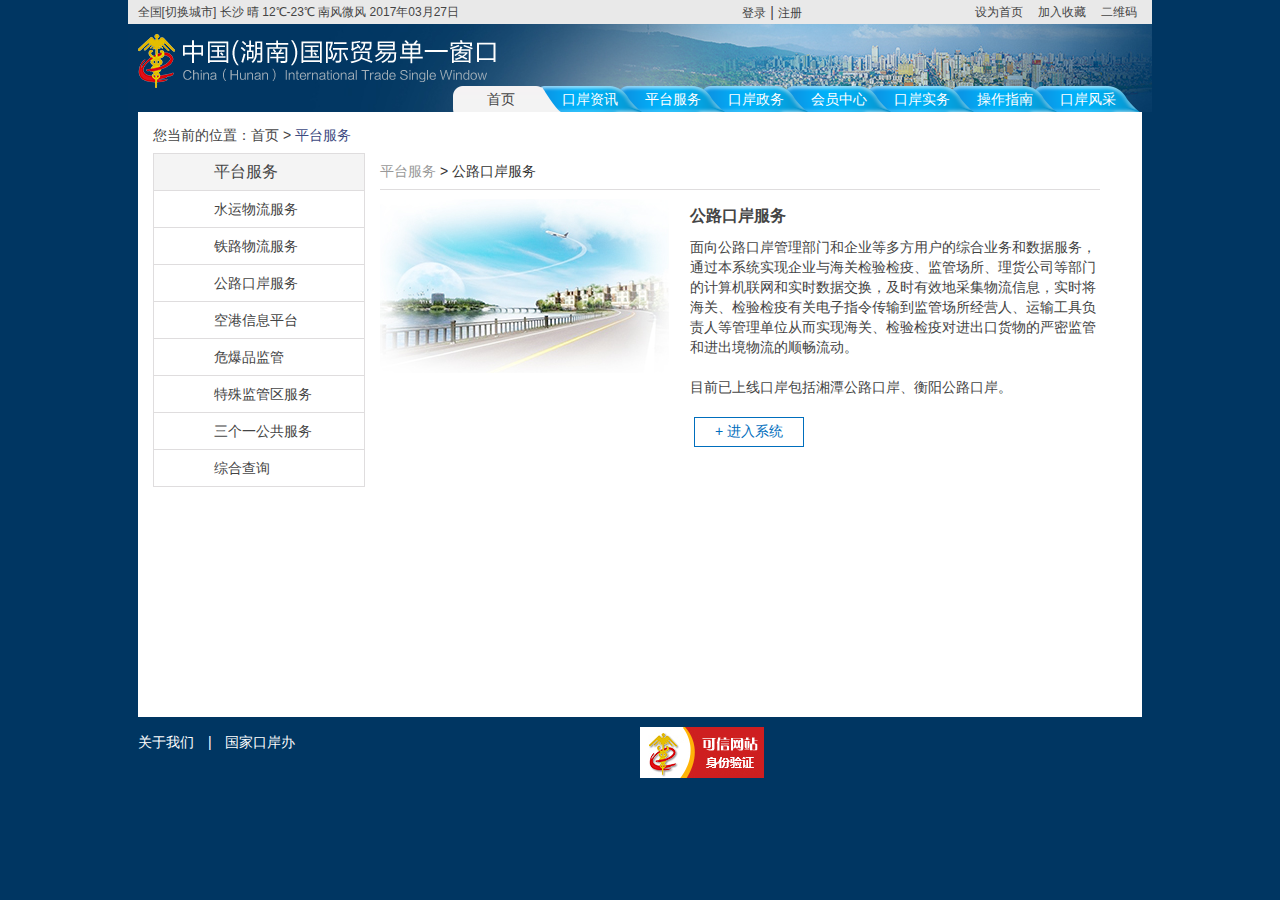
<file: service.html>
<!DOCTYPE html>
<html>
<head>
<meta charset="utf-8">
<meta http-equiv="X-UA-Compatible" content="IE=edge,chrome=1">
<title>中国（湖南）国际贸易单一窗口 - 平台服务</title>
<meta name="description" content="">
<meta name="keywords" content="">
<link href="css/style.css" rel="stylesheet">
</head>
<body>
<div class="topbar">
	<div class="weather">全国[切换城市]   长沙  晴  12℃-23℃  南风微风   2017年03月27日</div>
	<div class="right">
		<ul>
			<li id="wechat"><a href="javascript: void(0)">二维码</a><span><img src="images/wechat.jpg"></span></li>
			<li><a href="">加入收藏</a></li>
			<li><a href="">设为首页</a></li>
		</ul>
		<div><a href="">登录</a> | <a href="">注册</a></div>
	</div>
</div>
<div class="head">
	<div class="logo">
		<a href="index.html"><img src="images/logo.png" alt="中国（湖南）国际贸易单一窗口"></a>
	</div>
	<ul>
		<li><a href="mien.html?name=mien">口岸风采</a></li>
		<li><a href="handle.html?name=handle">操作指南</a></li>
		<li><a href="practical.html?name=practical">口岸实务</a></li>
		<li><a href="user.html?name=user">会员中心</a></li>
		<li><a href="government.html?name=government">口岸政务</a></li>
		<li><a href="service.html?name=service">平台服务</a></li>
		<li><a href="news.html?name=news">口岸资讯</a></li>
		<li><a href="index.html?name=index">首页 &nbsp;&nbsp;</a></li>
	</ul>
</div>
<div class="content">
	<div class="daohang">您当前的位置：<a href="index.html">首页</a> > <span>平台服务</span></div>
	<div class="service">
		<div class="service-nav">
			<dl>
				<dt>平台服务</dt>
				<dd><a href="">水运物流服务</a></dd>
				<dd><a href="">铁路物流服务</a></dd>
				<dd><a href="">公路口岸服务</a></dd>
				<dd><a href="">空港信息平台</a></dd>
				<dd><a href="">危爆品监管</a></dd>
				<dd><a href="">特殊监管区服务</a></dd>
				<dd><a href="">三个一公共服务</a></dd>
				<dd class="last"><a href="">综合查询</a></dd>
			</dl>
		</div>
		<div class="service-content">
			<div class="service-content-daohang">平台服务 <span>> 公路口岸服务</span></div>
			<div class="service-content-content">
				<div class="img">
					<img src="images/service-left.png">
				</div>
				<h1>公路口岸服务</h1>
				<p>面向公路口岸管理部门和企业等多方用户的综合业务和数据服务，通过本系统实现企业与海关检验检疫、监管场所、理货公司等部门的计算机联网和实时数据交换，及时有效地采集物流信息，实时将海关、检验检疫有关电子指令传输到监管场所经营人、运输工具负责人等管理单位从而实现海关、检验检疫对进出口货物的严密监管和进出境物流的顺畅流动。<br /><br />目前已上线口岸包括湘潭公路口岸、衡阳公路口岸。</p>
				<a href="">+ 进入系统</a>
			</div>
		</div>
	</div>

</div>
<div class="foot">
	<div class="foot-l">
		<a href="">关于我们</a> | <a href="">国家口岸办</a>
	</div>
	<div class="foot-r"><img src="images/bottom_img.jpg" alt="" /></div>
</div>

<script type="text/javascript" src="js/jquery-3.2.0.min.js"></script>
<script type="text/javascript" src="js/common.js"></script>
</body>
</html>
</file>
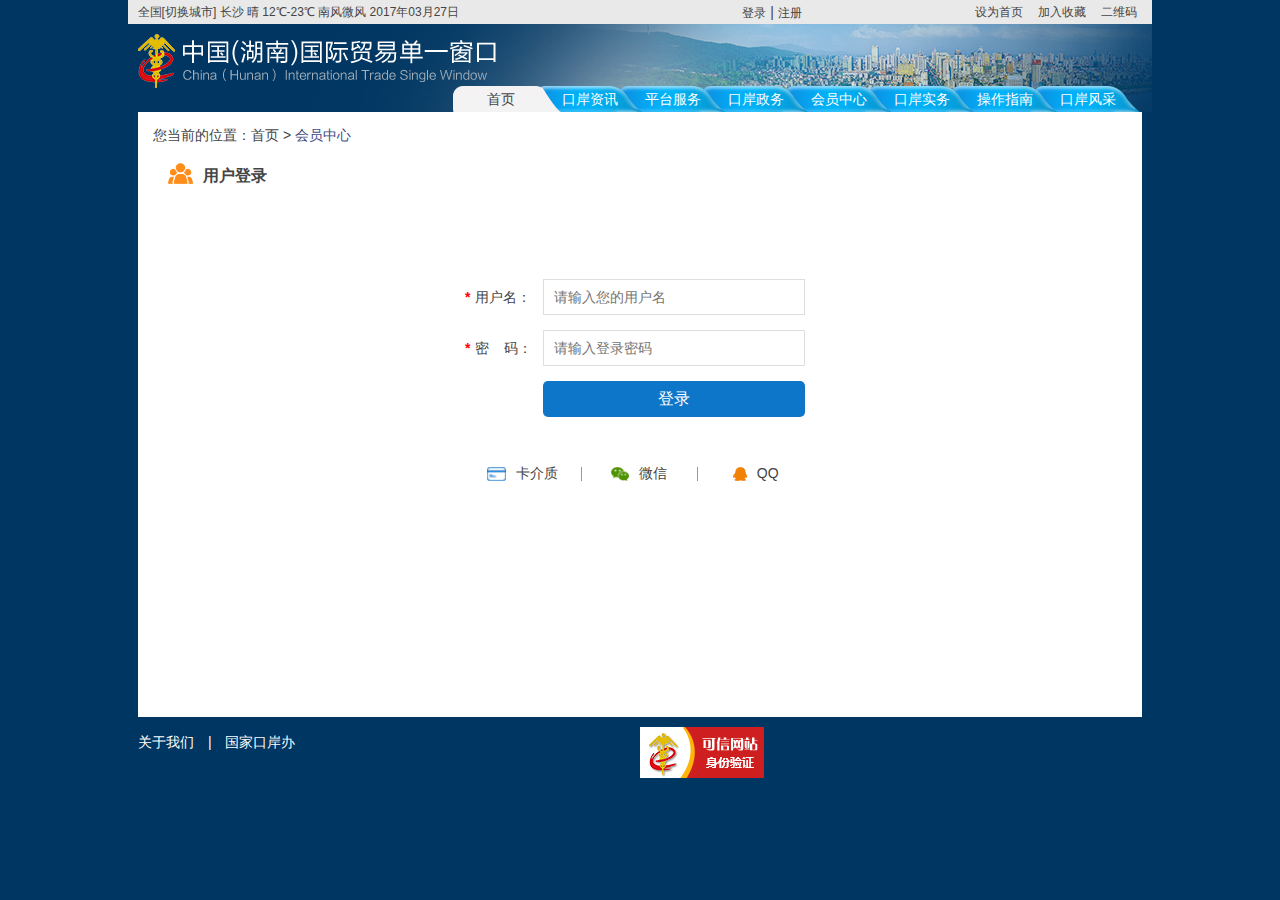
<file: user.html>
<!DOCTYPE html>
<html>
<head>
<meta charset="utf-8">
<meta http-equiv="X-UA-Compatible" content="IE=edge,chrome=1">
<title>中国（湖南）国际贸易单一窗口 - 会员中心</title>
<meta name="description" content="">
<meta name="keywords" content="">
<link href="css/style.css" rel="stylesheet">
</head>
<body>
<div class="topbar">
	<div class="weather">全国[切换城市]   长沙  晴  12℃-23℃  南风微风   2017年03月27日</div>
	<div class="right">
		<ul>
			<li id="wechat"><a href="javascript: void(0)">二维码</a><span><img src="images/wechat.jpg"></span></li>
			<li><a href="">加入收藏</a></li>
			<li><a href="">设为首页</a></li>
		</ul>
		<div><a href="">登录</a> | <a href="">注册</a></div>
	</div>
</div>
<div class="head">
	<div class="logo">
		<a href="index.html"><img src="images/logo.png" alt="中国（湖南）国际贸易单一窗口"></a>
	</div>
	<ul>
		<li><a href="mien.html?name=mien">口岸风采</a></li>
		<li><a href="handle.html?name=handle">操作指南</a></li>
		<li><a href="practical.html?name=practical">口岸实务</a></li>
		<li><a href="user.html?name=user">会员中心</a></li>
		<li><a href="government.html?name=government">口岸政务</a></li>
		<li><a href="service.html?name=service">平台服务</a></li>
		<li><a href="news.html?name=news">口岸资讯</a></li>
		<li><a href="index.html?name=index">首页 &nbsp;&nbsp;</a></li>
	</ul>
</div>
<div class="content">
	<div class="daohang">您当前的位置：<a href="index.html">首页</a> > <span>会员中心</span></div>
	<div class="user-title"><img src="images/user_login.png"> 用户登录</div>
	<div class="login">
		<label><b>*</b>用户名：<input type="text" id="username" placeholder="请输入您的用户名"> <span>登录用户名不能为空！</span></label>
		<label><b>*</b>密<em>&nbsp;</em>码：<input id="password" type="text" placeholder="请输入登录密码"> <span>密码错误！</span></label>
		<button>登录</button>
		<ul>
			<li><img src="images/hyzx_ljz.png">卡介质</a></li>
			<li><a href=""><img src="images/hyzx_wechat.png">微信</a></li>
			<li class="last"><a href=""><img src="images/hyzx_QQ.png">QQ</a></li>
		</ul>
	</div>
</div>
<div class="foot">
	<div class="foot-l">
		<a href="">关于我们</a> | <a href="">国家口岸办</a>
	</div>
	<div class="foot-r"><img src="images/bottom_img.jpg" alt="" /></div>
</div>

<script type="text/javascript" src="js/jquery-3.2.0.min.js"></script>
<script type="text/javascript" src="js/common.js"></script>
<script type="text/javascript" src="controller/login.js"></script>
</body>
</html>
</file>
<file: css/style.css>
body,div,ul,ol,li,span,p,h1,h2,h3,strong,b,em,i,strong,table,tr,td,button,input,select,dl,dd,dt,img,a
{ margin:0; padding: 0; font-size: 14px; font-family: "microsoft yahe", "微软雅黑", arial; color: #444444; }
ol,ul,li {list-style-type: none;}
a{text-decoration: none; color: #444444;}
img{ border: none; }

body{ background: #003662; }

/* 顶部 */
.topbar{ width: 1024px; height: 24px; line-height: 24px; background: #e9e9e9; margin:0 auto; }
.topbar .weather{ max-width: 50%; text-indent: 0.8em; float: left; font-size: 12px; }
.topbar .right{ width: 40%; float: right; }
.topbar .right ul{ float: right; }
.topbar .right ul li{ float: right; clear: left; padding-right: 15px; position: relative; font-size: 12px; }
.topbar .right ul li a{ font-size: 12px; }
.topbar .right ul li span{ position: absolute; width: 150px; height: 150px; top: 24px; right: 0; background: #ffffff; z-index: 100; display: none; }
.topbar .right ul li span img{ width: 130px; height: 130px; float: left; margin: 10px; }
.topbar .right div{ float: left; }
.topbar .right div a{ font-size: 12px; }

/* 头部导航 logo */
.head{ width: 1024px; height: 88px; margin: 0 auto; position: relative; background: url(../images/top_bg_img.jpg); }
.head .logo{ float: left; margin: 10px; }
.head ul{ float: right; height: 26px; position: absolute; bottom: 0; right: 10px; }
.head ul li{ width: 108px; height: 26px; float: right; clear: left; line-height: 26px; text-align: center; background: url(../images/nav_blue.png) no-repeat; margin-left: -25px; }
.head ul li.current{ background: url(../images/nav_white.png) no-repeat; }
.head ul li.current a{ color: #444444; }
.head ul li:hover{ background: url(../images/nav_white.png) no-repeat; }
.head ul li:hover a{ color: #444444; }
.head ul li a{ color: #ffffff;  }

/* 主页中间内容区 */
.content{ width: 1004px; margin: 0 auto; background: #ffffff; overflow: hidden; padding-bottom: 5px; min-height: 600px; }
.content .home-top{ width: 100%; height: 261px; overflow: hidden; float: left; margin: 10px 5px 5px; }
.content .home-top .banner{ width: 390px; height: 261px; float: left; overflow: hidden; position: relative; }
.content .home-top .banner ul li{ width: 100%; height: 261px; float: left; position: relative; }
.content .home-top .banner ul li span{ position: absolute; width: 100%; height: 26px; line-height: 26px; overflow: hidden; bottom: 0; left: 0; 
 background: url(../images/bannerspan-bg.png); color: #ffffff; text-indent: 0.8em; }
.content .home-top .banner dl{ position: absolute; bottom: 5px; right: 10px; }
.content .home-top .banner dl dd{ width: 15px; height: 15px; line-height: 15px; text-align: center; background: #ffffff; float: left; clear: right; margin-left: 5px;
  cursor: pointer; }
.content .home-top .banner dl dd.current{ background: #3277ba; color: #ffffff; }
.content .home-top .tab-list1{ width: 595px; height: 259px; float: right; border: 1px solid #e4e4e4; margin-right: 10px; }
.content .home-top .tab-list1 .tab-list1-nav{ width: 100%; float: left; height: 36px; line-height: 33px; background: #f8f8f8; border-bottom: 1px solid #e4e4e4; }
.content .home-top .tab-list1 .tab-list1-nav li{ width: 88px; text-align: center; float: left; clear: right;  cursor: pointer; border-top: 3px solid #f8f8f8; }
.content .home-top .tab-list1 .tab-list1-nav li.first{ border-right: 1px solid #e4e4e4; }
.content .home-top .tab-list1 .tab-list1-nav li.current{ background: #ffffff; border-top: 3px solid #4778ba; border-bottom: 1px solid #ffffff; border-right: 1px solid #e4e4e4; }
.content .home-top .tab-list1 .tab-list1-content{ width: 100%; float: left; }
.content .home-top .tab-list1 .tab-list1-content ul{ margin-top: 5px; }
.content .home-top .tab-list1 .tab-list1-content ul li{ width: 565px; line-height: 30px; float: left; padding-left: 20px; background: url(../images/icon-point.png) 10px 13px no-repeat; }
.content .home-top .tab-list1 .tab-list1-content ul li a{ max-width: 490px; float: left; white-space:nowrap; overflow:hidden; text-overflow:ellipsis; font-size: 12px;}
.content .home-top .tab-list1 .tab-list1-content ul li span{ float: right;  font-size: 12px; }
.content .home-top .tab-list1 .tab-list1-content ul li a:hover{ color: #4778ba }

.content .home-center{ width: 994px; float: left; margin-left: 5px; }
.content .home-center img{ width: 994px; height: 53px; float: left; }

.content .home-bottom{ width: 994px; height: 261px; overflow: hidden; float: left; padding: 5px; }
.content .home-bottom .tab-list2{ width: 395px; height: 259px; float: left; border: 1px solid #e4e4e4; }
.content .home-bottom .tab-list2 .tab-list2-nav{ width: 100%; float: left; height: 36px; line-height: 33px; background: #f8f8f8; border-bottom: 1px solid #e4e4e4; }
.content .home-bottom .tab-list2 .tab-list2-nav span{ width: 88px; height: 34px; text-align: center; float: left; clear: right;  background: #ffffff; border-top: 3px solid #4778ba;
	border-right: 1px solid #e4e4e4; }
.content .home-bottom .tab-list2 .tab-list2-nav a{ float: right; line-height: 30px; }
.content .home-bottom .tab-list2 .tab-list2-content{ width: 100%; float: left; }
.content .home-bottom .tab-list2 .tab-list2-content ul{ margin-top: 5px; }
.content .home-bottom .tab-list2 .tab-list2-content ul li{ width: 365px; line-height: 30px; float: left; padding-left: 20px; background: url(../images/icon-point.png) 10px 13px no-repeat; }
.content .home-bottom .tab-list2 .tab-list2-content ul li a{ max-width: 275px; float: left; white-space:nowrap; overflow:hidden; text-overflow:ellipsis; font-size: 12px; }
.content .home-bottom .tab-list2 .tab-list2-content ul li span{ float: right; font-size: 12px; }
.content .home-bottom .tab-list2 .tab-list2-content ul li a:hover{ color: #4778ba }
.content .home-bottom .tab-list3{ width: 395px; height: 259px; float: left; clear: right; margin-left: 8px; border: 1px solid #e4e4e4; }
.content .home-bottom .tab-list3 .tab-list3-nav{ width: 100%; float: left; height: 36px; line-height: 33px; background: #f8f8f8; border-bottom: 1px solid #e4e4e4; }
.content .home-bottom .tab-list3 .tab-list3-nav li{ width: 88px; height: 34px; text-align: center; float: left; clear: right;  cursor: pointer; border-top: 3px solid #f8f8f8; }
.content .home-bottom .tab-list3 .tab-list3-nav li.first{ border-right: 1px solid #e4e4e4; }
.content .home-bottom .tab-list3 .tab-list3-nav li.current{ background: #ffffff; border-top: 3px solid #4778ba; border-right: 1px solid #e4e4e4; }
.content .home-bottom .tab-list3 .tab-list3-content{ width: 100%; float: left; }
.content .home-bottom .tab-list3 .tab-list3-content ul{ margin-top: 5px; }
.content .home-bottom .tab-list3 .tab-list3-content ul li{ width: 365px; line-height: 30px; float: left; padding-left: 20px; background: url(../images/icon-point.png) 10px 13px no-repeat; }
.content .home-bottom .tab-list3 .tab-list3-content ul li a{ max-width: 275px; float: left; white-space:nowrap; overflow:hidden; text-overflow:ellipsis; font-size: 12px; }
.content .home-bottom .tab-list3 .tab-list3-content ul li span{ float: right; font-size: 12px; }
.content .home-bottom .tab-list3 .tab-list3-content ul li a:hover{ color: #4778ba }
.content .home-bottom .home-bottom-link{ width: 184px; float: right; }
.content .home-bottom .home-bottom-link a{ width: 100%; float: left; margin-bottom: 5px; }
.content .home-bottom .home-bottom-link a img{ float: left; }

/* 底部 */
.foot{ width: 1024px; margin:0 auto;  }
.foot-l{ width: 50%; float: left; color: #ffffff; }
.foot-l a{ line-height: 50px; color: #ffffff;  margin: 0 10px;}
.foot-r{ width: 50%; float: right; }
.foot-r img{ margin-top: 10px; }

/* 子页面 */
.daohang{ width: 100%; line-height: 36px; text-indent: 15px;  margin-top: 5px; }
.daohang span{ color: #3d4a7f;  }
.daohang a{  }
.newList{ width: 100%; }
.newList ul{ float: left; }
.newList li{ width: 400px; height: 60px; float: left; clear: right; overflow: hidden; margin: 25px 50px; }
.newList li span{ width: 59px; height: 39px; float: left; color: #ffffff; background: url(../images/date_blue.png); text-align: center; padding: 10px 0; 
 line-height: 18px; }
.newList li span b{  color: #ffffff; margin-top: 10px; }
.newList li h3{ width: 316px; line-height: 26px; float: right;  white-space:nowrap; overflow:hidden; text-overflow:ellipsis; }
.newList li p{ width: 316px; line-height: 14px; float: right; color: #666666; font-size: 12px; }
.newList li.current span{ background: url(../images/date_orange.png); }
.newList dl{ float: right; margin: 20px;  margin: 20px 50px 50px 0; }
.newList dl dd{ float: left; clear:right; margin-right: 4px; width: 36px; height: 36px; border-radius: 3px; line-height: 36px; text-align: center; background: #ececec;
	cursor: pointer;  }
.newList dl dd:hover{ background: #41a0f2; color: #ffffff; }
.newList dl dd.current{ background: #41a0f2; color: #ffffff; }

/* 平台服务 */
.service{ width: 100%; }
.service .service-nav{ width: 210px; border: 1px solid #dfddde; float: left; margin-left: 15px; }
.service .service-nav dl dt{ width: 100%; height: 36px; line-height: 36px; float: left; border-bottom: 1px solid #dfddde; font-size: 16px; background: #f4f4f4; text-indent: 60px; }
.service .service-nav dl dd{ width: 100%; height: 36px; line-height: 36px; float: left; border-bottom: 1px solid #dfddde; text-indent: 60px; }
.service .service-nav dl dd a{ width:100%; height: 100%; display: block;  }
.service .service-nav dl dd.last{ border-bottom: none; }
.service .service-nav dl dd:hover{ background: #ff8d1b; }
.service .service-nav dl dd:hover a{ color: #ffffff; background: url(../images/icon-right.png) no-repeat; background-position: 40px 13px; }
.service .service-content{ width: 720px; float: left; clear: right; margin-left: 15px; margin-bottom: 50px; }
.service .service-content .service-content-daohang{ width: 100%; height: 36px; float: left; color: #999999; line-height: 36px; border-bottom: 1px solid #dfddde;  }
.service .service-content .service-content-daohang span{ color: #333333;  }
.service .service-content .service-content-content{ width: 100%;  height: auto; float: left; }
.service .service-content .service-content-content img{ float: left;  margin-right: 20px; }
.service .service-content .service-content-content h1{ line-height: 32px; font-size: 16px; margin-top: 10px;  }
.service .service-content .service-content-content p{ line-height: 20px;  margin-top: 5px; }
.service .service-content .service-content-content a{ padding: 5px 20px; float: right; border:1px solid #006ebd; color: #006ebd; display: inline-block; margin-top: 20px;
	margin-right: 296px; }

/* 用户登录 */
.user-title{ padding: 10px 30px; font-size: 16px; line-height: 26px; font-weight: bold; }
.user-title img{ float: left; padding-right: 10px; }
.login{ width: 350px; margin: 80px auto; }
.login label{ width: 100%; float: left; position: relative; line-height: 36px; margin-bottom: 15px;  }
.login label b{ color: red; float: left; clear: right; margin-right: 5px; }
.login label input{ width: 260px; height: 34px; border: 1px solid #dedede; float: right; text-indent: 10px; margin-right: 10px; }
.login label span{ width: 300px; color: red; position: absolute; left: 350px; top: 0; display: none; }
.login label em{ width: 15px; display: inline-block; }
.login button{ width: 262px; height: 36px; line-height: 36px; font-size: 16px; color: #ffffff; background: #0d76c9; float: right; margin-right: 10px; 
	border: none; border-radius: 5px; cursor: pointer; }
.login ul{ width: 100%; float: left; margin-top: 50px; }
.login ul li{ width: 33%; float: left; clear: right; text-align: center; height: 14px;  line-height: 12px; border-right: 1px solid #999999; }
.login ul li.last{ border:none; }
.login ul li img{ height: 14px; display: inline-block; margin-right: 10px; vertical-align:top; }

/* 列表详情页 */
.detail{ width: 962px; float: left; margin-left: 15px; padding: 10px 5px; border: 1px solid #dedede; background: #fff; margin-bottom: 40px; }
.detail h1{ width: 100%; line-height: 44px; border-bottom: 2px solid #255583; text-align: center; font-size: 16px; }
.detail span{ width: 100%; text-align: center; line-height: 34px; float: left; }
.detail .detail-content{ float: left; padding: 0 20px; line-height: 30px; margin-bottom: 40px; }
.detail .detail-content p{ text-indent: 2em }

/* 口岸风采 */
.mien{ padding: 30px; height: 320px; }
.mien .back{ width: 30px; height: 97px; background: url(../images/kafc_left-arrow.png) no-repeat; float: left; clear: right; margin: 70px 30px 0 0; cursor: pointer; }
.mien .back:hover{ background: url(../images/kafc_right-arrow-1.png) no-repeat; }
.mien .forward{ width: 30px; height: 97px; background: url(../images/kafc_left-arrow-1.png) no-repeat; float: right; margin: 70px 0 0 30px; cursor: pointer; }
.mien .forward:hover{ background: url(../images/kafc_right-arrow.png) no-repeat; }
.mien ul{ width: 824px; height: 310px; float: left; clear: right; overflow: hidden; }
.mien ul li{ width: 240px; float: left; clear: right; margin: 0 17px; border-top: 3px solid #ff8d1b; }
.mien ul li img{ float: left; width: 100%; height: 215px; margin-bottom: 5px; }
.mien ul li h3{ width: 100%; float: left; line-height: 26px; text-indent: 5px; text-align: center; border-bottom: 1px solid #dedede; background: #f9f9f9; 
	 white-space:nowrap; overflow:hidden; text-overflow:ellipsis;}
.mien ul li span{ width: 100%; float: left; line-height: 36px; text-align: center; font-size: 12px; color: #999999; background: #f9f9f9; }
.mien ul li div{ width: 100%; height: 25px; float: left; }
.mien ul li div img{ height: 25px; }
</file>
